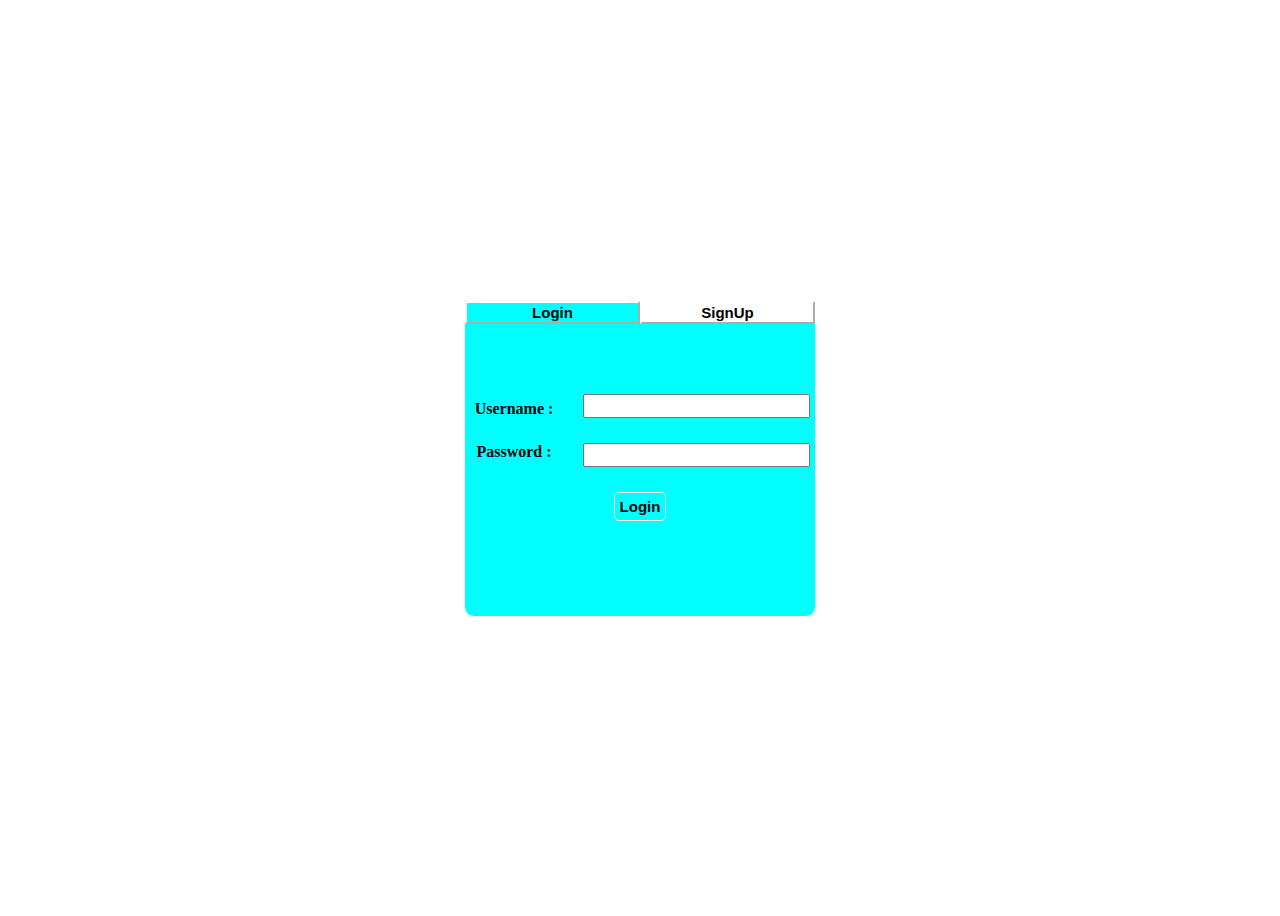
<file: index.html>
<!DOCTYPE html>
<html>
    <head>
        <ttle></ttle>
        <link rel="stylesheet" href="./style/index.css">
        <script src="./js/index.js" ></script>
    </head>
    <body>
        <div class="box">
            <button class="btn" id="b1" onclick="my1()">Login</button><button class="btn" id="b2" onclick="my2()">SignUp</button>
            <form action="login.php" method="post" id="form1">
                <div class="container">
                    <div class="container2">
                        <label for="username">Username :</label>
                        <label for="password">Password :</label>
                    </div>
                    <div class="container2">
                        <input type="text" name="username" id="username">
                        <input type="password" name="password" id="password">
                    </div>
                </div>
                <button type="submit" class="btn2">Login</button>
            </form>
            <form action="register.php" method="post" id="form2">
                <div class="container" style="margin-top: 30px;">
                    <div class="container2">
                        <label for="username">Username :</label>
                        <label for="fname">Fullname :</label>
                        <label for="password">Password :</label>
                        <label for="email">Email :</label>
                    </div>
                    <div class="container2">
                        <input type="text" name="username" id="username">
                        <input type="text" name="fname" id="fname">
                        <input type="password" name="password" id="password">
                        <input type="email" name="email" id="email">
                    </div>
                </div>
                <button type="submit" class="btn2">SignUp</button>
            </form>
        </div>
    </body>
</html>
</file>
<file: style/index.css>
body{
    display: flex;
    justify-content: center;
    align-items: center;
    height: 100vh;
    overflow: hidden;
    /* background: #222; */
}
/* body::before{
    content: '';
    position: absolute;
    inset:0;
    background: linear-gradient(aqua,white);
    z-index: 10;
    pointer-events: none;
    mix-blend-mode: multiply; 
}*/
.box{
    text-align: center;
    border: 1px solid white;
    background-color: aqua;
    border-radius: 10px;
    width: 350px;
    padding-bottom: 15px;
    height: 300px;
}
.container{
    display: flex;
    flex-direction: row;
    justify-content: center;
    align-items: center;
    margin-top: 70px;
}
.container2{
    display: flex;
    flex-direction: column;
}
.btn{
    font-size: 15px;
    font-weight: bold;
    border-color: white;
    width: 175px;
}
#b1{
    background-color: aqua;

}
#b2{
    background-color: white;

}

.container2:nth-child(1){
    margin-right: 30px;
    margin-left: 5px;
}

label,input{
    margin-bottom: 25px;
    font-weight: bold;
    font-size: 16px;
}

.btn2{
    font-size: 14px;
    border: 1px solid white;
    border-radius: 5px;
    background-color: aqua;
    font-size: 15px;
    font-weight: bold;
    padding: 5px;
}

#form1{
    display: block;
}
#form2{
    display: none;
}
</file>
